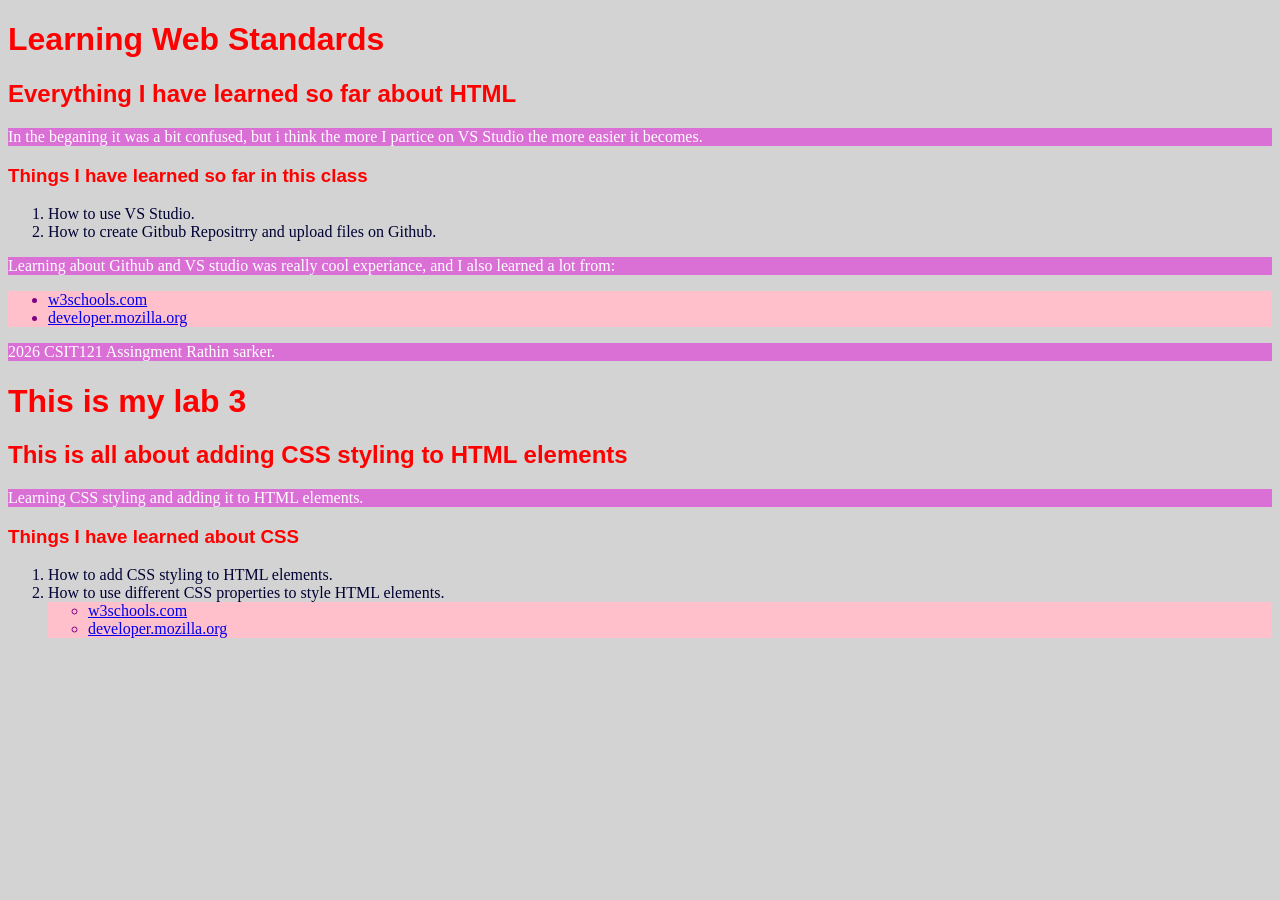
<file: index.html>
<!DOCTYPE html>
<html lang="en">
<head>
    <meta charset="UTF-8">
    <meta name="viewport" content="width=device-width, initial-scale=1.0">
    <title>Document</title>
    <link rel="stylesheet" href="style.css">
</head>
<body>
    <h1>Learning Web Standards</h1>
    <h2>Everything I have learned so far about HTML</h2>
    <P>In the beganing it was a bit confused, but i think the more I partice on VS Studio the more easier it becomes.</P>
    <h3>Things I have learned so far in this class</h3>

    <ol>
        <li>How to use VS Studio.</li>
        <li>How to create Gitbub Repositrry and upload files on Github.</li>
        
    </ol>
    <p>Learning about Github and VS studio was really cool experiance, and I also learned a lot from:</p>
    <ul>
        <li><a href="https://www.w3schools.com/"> w3schools.com </a></li>
        <li><a href="https://developer.mozilla.org/"> developer.mozilla.org</a></li>
    </ul>
    <footer>
        <p>2026 CSIT121 Assingment Rathin sarker.</p>

        <h1>This is my lab 3</h1>
        <h2>This is all about adding CSS styling to HTML elements</h2>
        <p>Learning CSS styling and adding it to HTML elements.</p>
        <h3>Things I have learned about CSS</h3>
        <ol>
            <li>How to add CSS styling to HTML elements.</li>
            <li>How to use different CSS properties to style HTML elements.</li>

    
<ul>
        <li><a href="https://www.w3schools.com/"> w3schools.com </a></li>
        <li><a href="https://developer.mozilla.org/"> developer.mozilla.org</a></li>
    </ul>

    </footer>
</body>
</html>
</file>
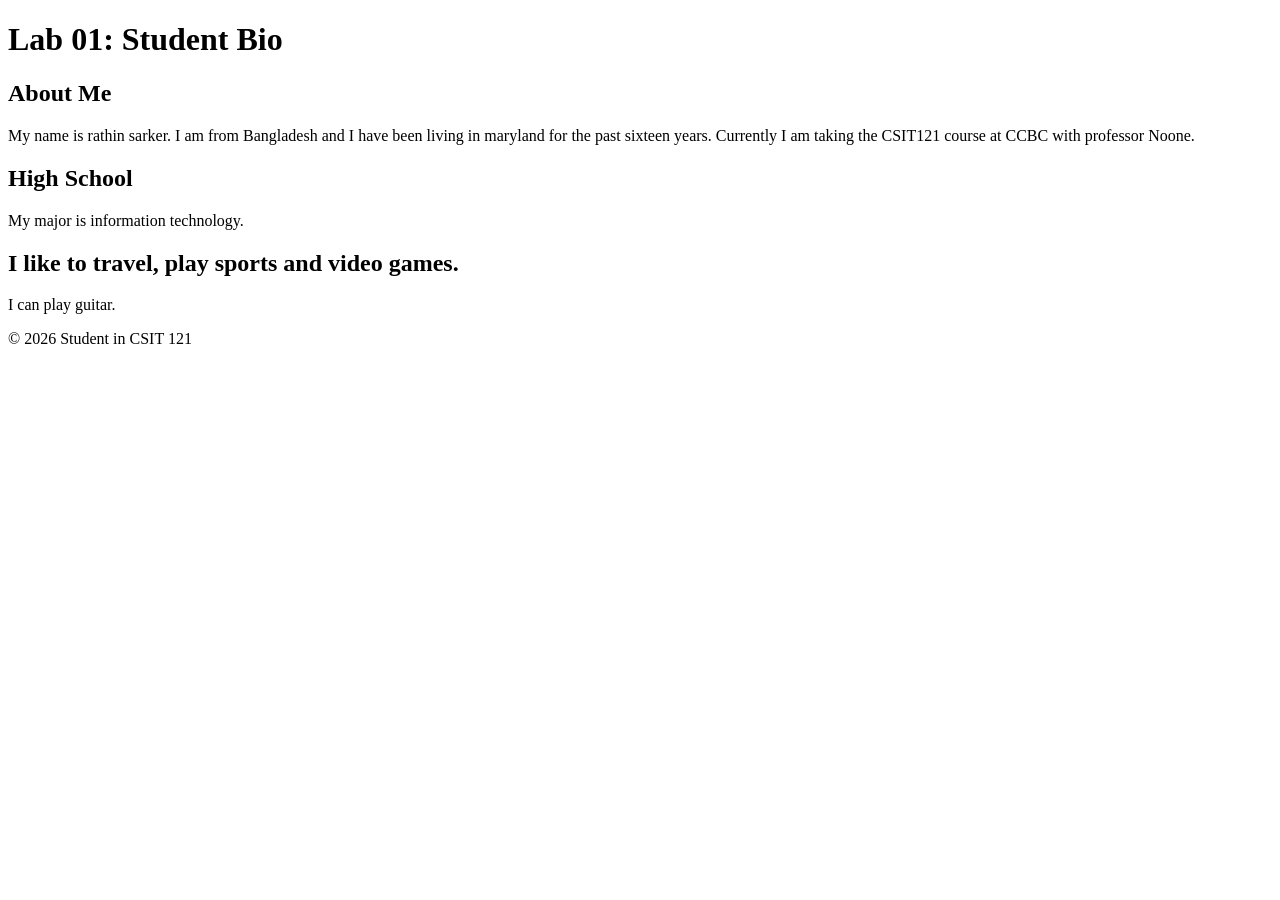
<file: aboutme.html>
<!DOCTYPE html>
<html lang="en">
<head>
    <meta charset="UTF-8">
    <title>Lab 01: Student Bio</title>
</head>
<body>
    <header>
        <h1>Lab 01: Student Bio</h1>
    </header>
    <main>
        <section>
            <h2>About Me</h2>
            <p>
               My name is rathin sarker. I am from Bangladesh and I have been living in maryland for the past sixteen years.
               Currently I am taking the CSIT121 course at CCBC with professor Noone.  
                
            
            </p>
        </section>
        <section>
            <h2>High School</h2>
            <p>
                
             My major is information technology.
                
                </p>
        </section>
        <section>
            <h2>I like to travel, play sports and video games.</h2>
            <p>

                I can play guitar. 

            </p>
        </section>
    </main>
    <footer>
        <p>© 2026 Student in CSIT 121</p>
    </footer>
</body>
</html>
</file>
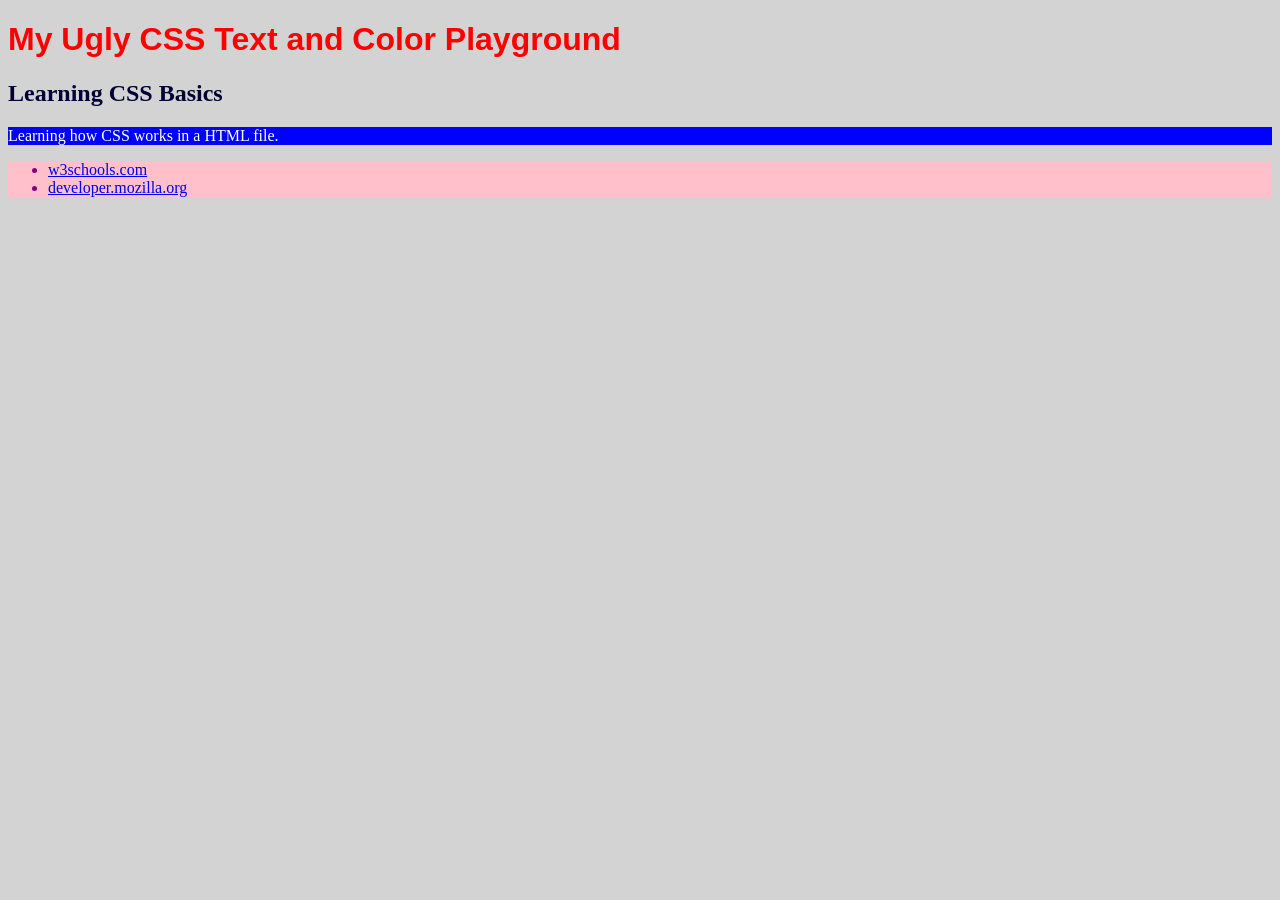
<file: CSSPractice.html>
<!DOCTYPE html>
<html lang="en">
<head>
    <meta charset="UTF-8">
    <meta name="viewport" content="width=device-width, initial-scale=1.0">
    <title>CSS Practice</title>
    <style>
        body {
            background-color: lightgray;
            color:#003;
        }
        h1 {
            color: red;
            font-size: 2em;
            font-family: Arial, sans-serif;
        }
        p {
            background-color: blue;
            color: white;
        }
        ul{
            background-color:pink;
            color: purple;
        }
        </style>
</head>
<body>
    <h1>My Ugly CSS Text and Color Playground</h1>
    <h2>Learning CSS Basics</h2>
<p>Learning how CSS works in a HTML file.</p>
<ul>
   <li><a href="https://www.w3schools.com/"> w3schools.com </a></li>
    <li><a href="https://developer.mozilla.org/"> developer.mozilla.org</a></li>
</body>
</html>
</file>
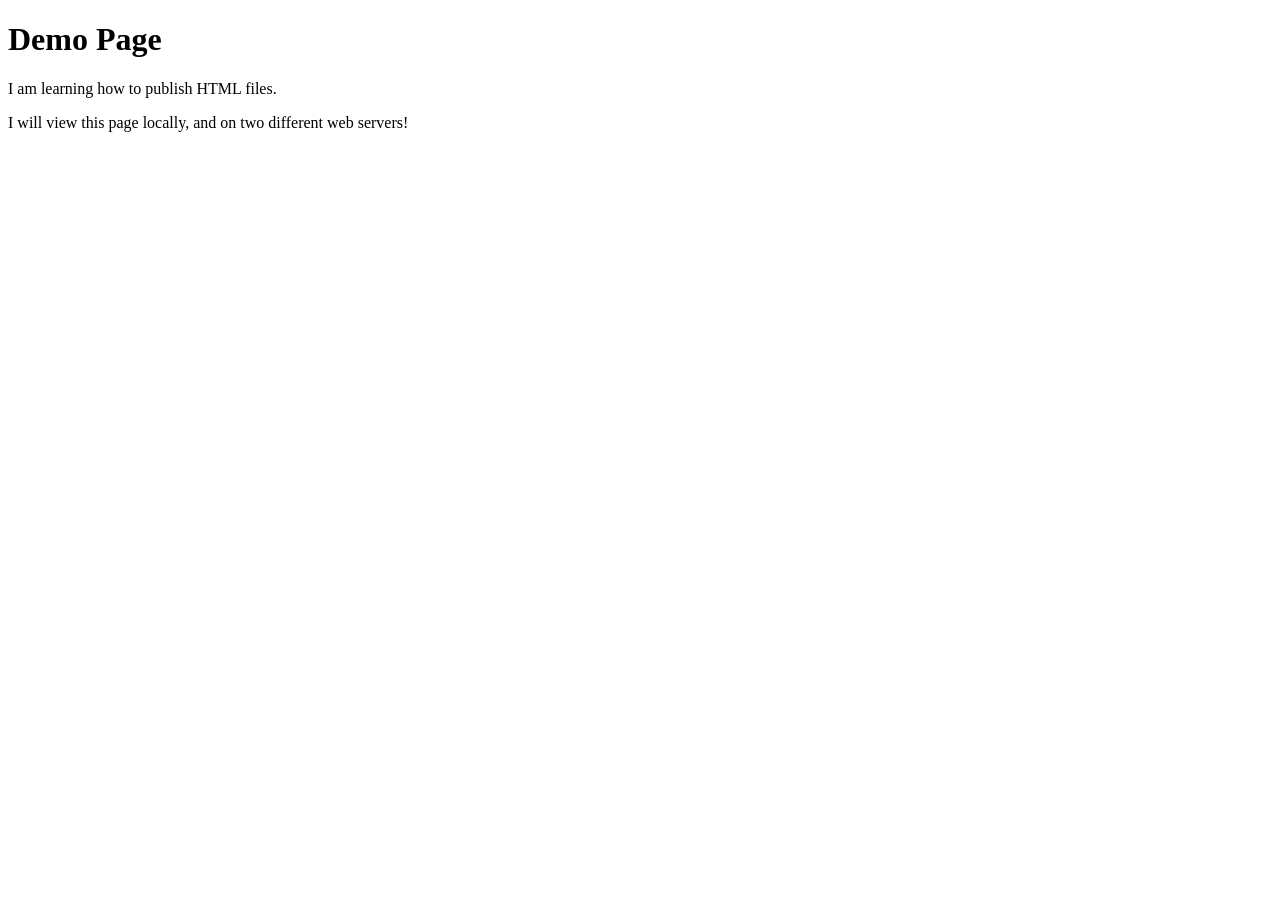
<file: demo.html>
<!DOCTYPE html>
<html lang="en">
<head>
    <meta charset="UTF-8">
    <meta name="viewport" content="width=device-width, initial-scale=1.0">
    <title>Document</title>
</head>
<body>
    <h1>Demo Page</h1>
    <p>I am learning how to publish HTML files. </p>
    <p>I will view this page locally, and on two different web servers!</p>
</body>
</html>
</file>
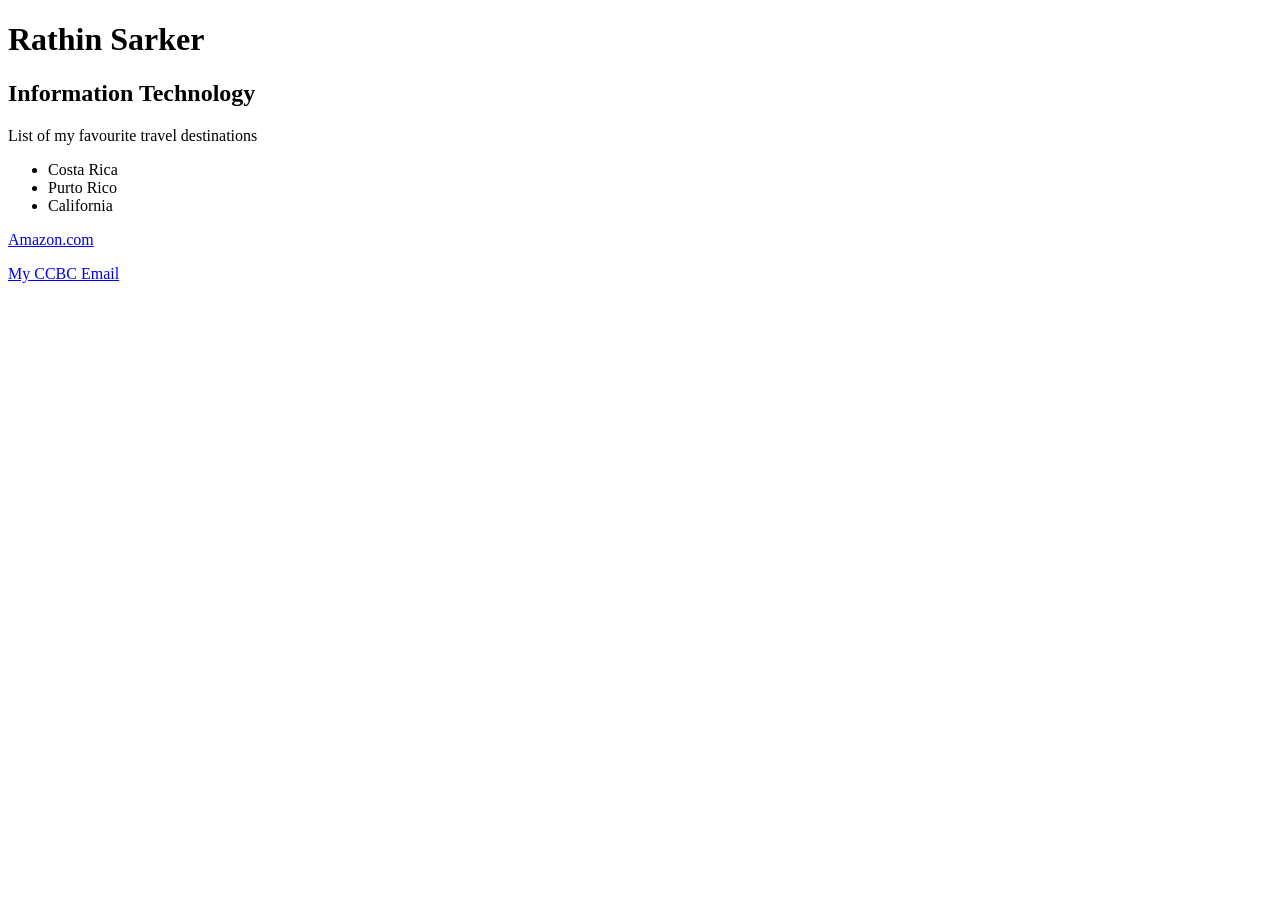
<file: HTMLPratice.html>
<!DOCTYPE html>
<html lang="en">
<head>
    <meta charset="UTF-8">
    <meta name="viewport" content="width=device-width, initial-scale=1.0">
    <title>HTML Partice</title>
</head>
<body>
<h1>Rathin Sarker</h1>
<h2>Information Technology</h2>

<p>List of my favourite travel destinations</p>
<ul>
    <li>Costa Rica</li>
    <li>Purto Rico</li>
    <li>California</li>
</ul>

<p><a href="https://www.amazon.com/"> Amazon.com </a></p>

<p><a href="https://outlook.office.com/mail/"> My CCBC Email</a></p>


    
</body>
</html>
</file>
<file: style.css>
body{
    background: lightgray;
}
body {
            background-color: lightgray;
            color:#003;
        }
        h1, h2, h3{
            color: red;
            font-size: em;
            font-family: Arial, sans-serif;
        }
        p {
            background-color:orchid;
            color: white;
        }
        ul{
            background-color:pink;
            color: purple;
        }
</file>
